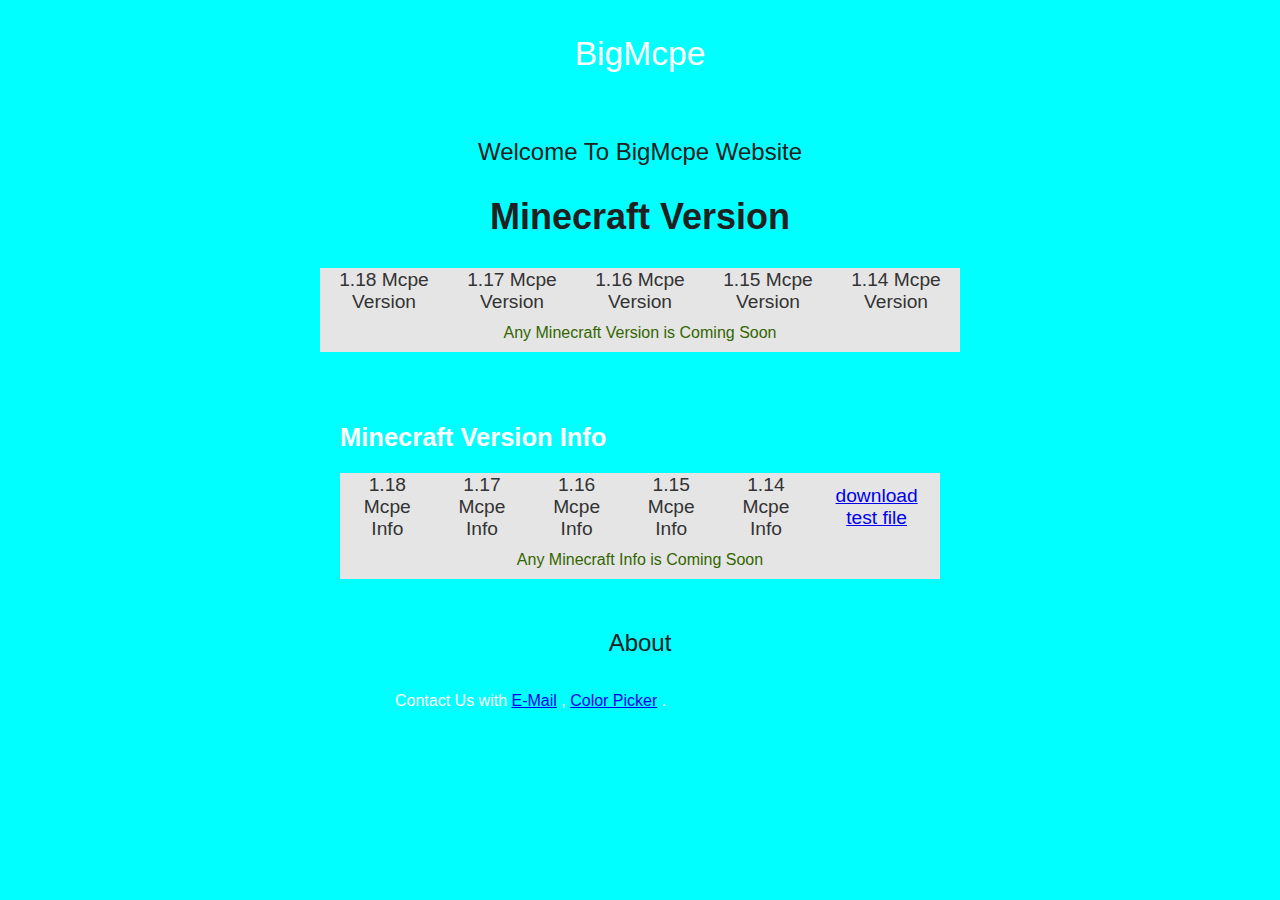
<file: index.html>
<html>
    <head>
       <meta charset="UTF-8"/>
       <meta name="viewport" content="width=device-width, initial scale=1.0"/>
       <meta http-equiv="X-UA-Compatible" content="ie-edge"/>
       <title>BigMcpe</title>
       <link rel="stylesheet" href="style.css">
    </head>
    <body>
        <div class="tm-container">
            <div class="tm-text-white tm-page-head-container">
                <h1 class="tm-page-header">BigMcpe</h1>
            </div>
            <div class="tm-main-content">
                <div id="tm-intro-img"></div>
                <section class="tm-section-header">
                    <h2 class="tm-section-header">Welcome To BigMcpe Website</h2>
                    <div class="tm-responsive-table">
                        <h2>Minecraft Version</h2>
                        <table>
                            <tr class="tm-tr-header">
                                <th>1.18 Mcpe Version</th>
                                <th>1.17 Mcpe Version</th>
                                <th>1.16 Mcpe Version</th>
                                <th>1.15 Mcpe Version</th>
                                <th>1.14 Mcpe Version</th>
                            </tr>
                        </table>
                        <table>
                            <tr>
                                <td class="tm-text-left">Any Minecraft Version is Coming Soon</td>
                            </tr>    
                        </table>
                </section>
                <section class="tm-section">
                    <h2 class="tm-tr-header">Minecraft Version Info</h2>
                    <div class="tm-responsive-table">
                        <table>
                            <tr class="tm-text-header">
                                <th>1.18 Mcpe Info</th>
                                <th>1.17 Mcpe Info</th>
                                <th>1.16 Mcpe Info</th>
                                <th>1.15 Mcpe Info</th>
                                <th>1.14 Mcpe Info</th>
                                <th><a href="https://drive.google.com/uc?export=download&id=1R6OwWAsHMyO8-lmOZp7YW28VS8G3oxZE">download test file</a></th>
                            </tr>
                        </table>
                        <table>
                            <tr class="tm-text-left">
                                <td class="tm-text-left">Any Minecraft Info is Coming Soon</td>
                            </tr>    
                        </table>
                
                    </div>
                </section>
                <section class="tm-section tm-section-small">
                    <h2 class="tm-section-header">About</h2>
                    <p class="tm-mb-0">
                        Contact Us with
                        <a href="mailto:anugrahindrawan304@gmail.com">E-Mail</a>
                        ,
                        <a href="https://w3schools.com/colors/colors_picker.asp">Color Picker</a>
                        .
                    </p>
                </section>
            </div>
        </div>
    </body>
                                  </html>
</file>
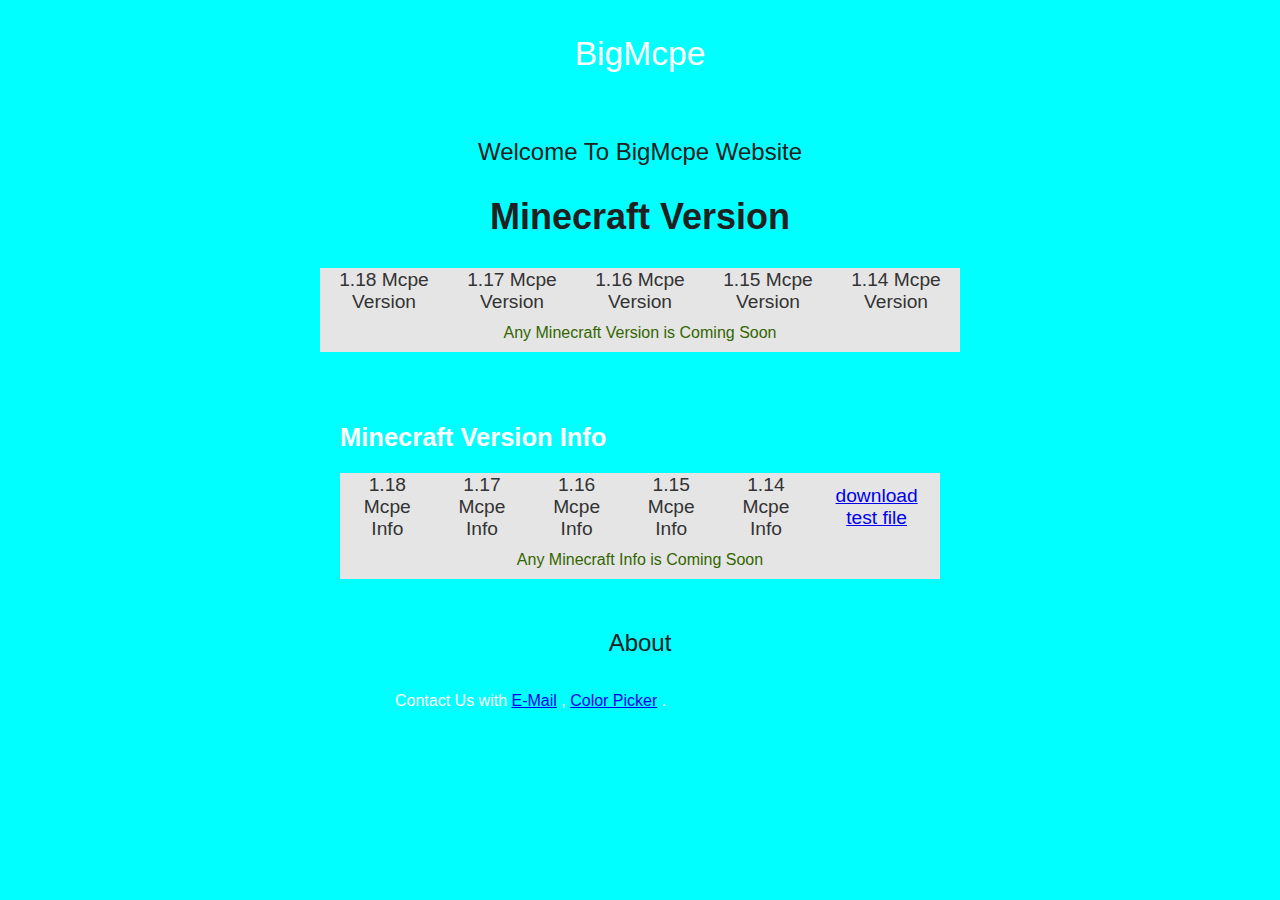
<file: BigMcpe.html>
<html>
    <head>
       <meta charset="UTF-8"/>
       <meta name="viewport" content="width=device-width, initial scale=1.0"/>
       <meta http-equiv="X-UA-Compatible" content="ie-edge"/>
       <title>BigMcpe</title>
       <link rel="stylesheet" href="BigMcpe.css">
    </head>
    <body>
        <div class="tm-container">
            <div class="tm-text-white tm-page-head-container">
                <h1 class="tm-page-header">BigMcpe</h1>
            </div>
            <div class="tm-main-content">
                <div id="tm-intro-img"></div>
                <section class="tm-section-header">
                    <h2 class="tm-section-header">Welcome To BigMcpe Website</h2>
                    <div class="tm-responsive-table">
                        <h2>Minecraft Version</h2>
                        <table>
                            <tr class="tm-tr-header">
                                <th>1.18 Mcpe Version</th>
                                <th>1.17 Mcpe Version</th>
                                <th>1.16 Mcpe Version</th>
                                <th>1.15 Mcpe Version</th>
                                <th>1.14 Mcpe Version</th>
                            </tr>
                        </table>
                        <table>
                            <tr>
                                <td class="tm-text-left">Any Minecraft Version is Coming Soon</td>
                            </tr>    
                        </table>
                </section>
                <section class="tm-section">
                    <h2 class="tm-tr-header">Minecraft Version Info</h2>
                    <div class="tm-responsive-table">
                        <table>
                            <tr class="tm-text-header">
                                <th>1.18 Mcpe Info</th>
                                <th>1.17 Mcpe Info</th>
                                <th>1.16 Mcpe Info</th>
                                <th>1.15 Mcpe Info</th>
                                <th>1.14 Mcpe Info</th>
                                <th><a href="https://drive.google.com/uc?export=download&id=1R6OwWAsHMyO8-lmOZp7YW28VS8G3oxZE">download test file</a></th>
                            </tr>
                        </table>
                        <table>
                            <tr class="tm-text-left">
                                <td class="tm-text-left">Any Minecraft Info is Coming Soon</td>
                            </tr>    
                        </table>
                
                    </div>
                </section>
                <section class="tm-section tm-section-small">
                    <h2 class="tm-section-header">About</h2>
                    <p class="tm-mb-0">
                        Contact Us with
                        <a href="mailto:anugrahindrawan304@gmail.com">E-Mail</a>
                        ,
                        <a href="https://w3schools.com/colors/colors_picker.asp">Color Picker</a>
                        .
                    </p>
                </section>
            </div>
        </div>
    </body>
</html>
</file>
<file: style.css>
/*
    Background Color :         #00ffff
    Title Color :              #336600
    Text Color :               #336600
    Text Dark Color :          #333333
    Table Heading Color :      #c4ccd6
    Table Alternative Color :  #e5e8ec  
*/

body {
    background-color: #00ffff;
    color: #336600;
    font-family: "Open Sans", Arial, Helvetica, sans-serif;
    font-size: 17px;
    font-weight: 400;
    padding: 15px;
    margin: 0;
}

.tm-container{
    max-width: 640px;
    margin-left: auto;
    margin-right: auto;
}

.tm-text-white{
    color: white;
}

.tm-page-head-container{
    text-align: center;
}

.tm-page-header{
    display: inline-block;
    vertical-align: baseline;
    margin-top: 20px;
    margin-bottom: 35px;
    font-size: 2.1rem;
    font-weight: 400;
}

.tm-main-content{
    color: white;
}

#tm-intro-image{
    background-image: url([data-uri]);
    background-position: center;
    background-size: cover;
    min-height: 425px;
}

.tm-section-header{
    color: #202020;
    text-align: center;
    font-weight: 400;
    font-size: 1.5rem;
    margin-top: 30px;
    margin-bottom: 30px;
}

table{
    width: 100%;
    border-spacing: 0;
}

td{
    text-align: center;
    padding: 10px 15px;
}

.tm-text-left{
    text-align: center;
}

th{
    color: #333333;
    font-weight: 400;
    font-size: 1.2rem;
    padding-left: 15px;
    padding-right: 15px;
}

tr:nth-child(odd) {
    background-color: #e5e5e5;
}

tr.tm-tr-lrader{
    background-color: #c4ccd6;
    height: 50px;
}

.tm-section{
    padding-top: 20px;
    padding-left: 20px;
    padding-right: 20px;
    padding-bottom: 20px;
}

.tm-section-small{
    max-width: 490px;
    margin-left: auto;
    margin-right: auto;
    padding-top: 0;
}

p{
    font-size: 1rem;
    line-height: 1.7;
}

.tm-mb-0{
    margin-bottom: 0;
}

img{
    max-width: 100%;
}

figure{
    text-align: center;
}

figcaption{
    text-align: center;
}

figcaption span{
    display: block;
    color: #333333;
    font-size: 18px;
}

.tm-item-name{
    margin-top: 20px;
    margin-bottom: 10px;
}

.tm-special-items{
    display: flex;
    margin-left: -15px;
    margin-right: -15px;
}

.tm-special-item{
    padding-left: 15px;
    padding-right: 15px;
}

hr{
    width: 60%;
    border: 0.5% solid #ccc;
}

@media {max-width: 550px;} {
    .tm-special-item{
        padding-left: 10px;
        padding-right: 10px;
    }
    .tm-special-items{
        padding-left: -10px;
        padding-right: -10px;
    }
}

@media {max-width: 480px;} {
    .tm-special-item{
        padding-left: 5px;
        padding-right: 5px;
    }
    .tm-special-items{
        padding-left: -5px;
        padding-right: -5px;
    }
}

@media {max-width: 430px;} {
    .tm-responsive-table{
        overflow-x: auto;
    }
    table{
        width: auto;
    }
    .tm-special-items{
        flex-direction: column;
    }
    .tm-special-item{
        margin-bottom: 40px;
    }
    figcaption p{
        margin-bottom: 0;
        line-height: 1;
    }
}
</file>
<file: BigMcpe.css>
/*
    Background Color :         #00ffff
    Title Color :              #336600
    Text Color :               #336600
    Text Dark Color :          #333333
    Table Heading Color :      #c4ccd6
    Table Alternative Color :  #e5e8ec  
*/

body {
    background-color: #00ffff;
    color: #336600;
    font-family: "Open Sans", Arial, Helvetica, sans-serif;
    font-size: 17px;
    font-weight: 400;
    padding: 15px;
    margin: 0;
}

.tm-container{
    max-width: 640px;
    margin-left: auto;
    margin-right: auto;
}

.tm-text-white{
    color: white;
}

.tm-page-head-container{
    text-align: center;
}

.tm-page-header{
    display: inline-block;
    vertical-align: baseline;
    margin-top: 20px;
    margin-bottom: 35px;
    font-size: 2.1rem;
    font-weight: 400;
}

.tm-main-content{
    color: white;
}

#tm-intro-image{
    background-image: url([data-uri]);
    background-position: center;
    background-size: cover;
    min-height: 425px;
}

.tm-section-header{
    color: #202020;
    text-align: center;
    font-weight: 400;
    font-size: 1.5rem;
    margin-top: 30px;
    margin-bottom: 30px;
}

table{
    width: 100%;
    border-spacing: 0;
}

td{
    text-align: center;
    padding: 10px 15px;
}

.tm-text-left{
    text-align: center;
}

th{
    color: #333333;
    font-weight: 400;
    font-size: 1.2rem;
    padding-left: 15px;
    padding-right: 15px;
}

tr:nth-child(odd) {
    background-color: #e5e5e5;
}

tr.tm-tr-lrader{
    background-color: #c4ccd6;
    height: 50px;
}

.tm-section{
    padding-top: 20px;
    padding-left: 20px;
    padding-right: 20px;
    padding-bottom: 20px;
}

.tm-section-small{
    max-width: 490px;
    margin-left: auto;
    margin-right: auto;
    padding-top: 0;
}

p{
    font-size: 1rem;
    line-height: 1.7;
}

.tm-mb-0{
    margin-bottom: 0;
}

img{
    max-width: 100%;
}

figure{
    text-align: center;
}

figcaption{
    text-align: center;
}

figcaption span{
    display: block;
    color: #333333;
    font-size: 18px;
}

.tm-item-name{
    margin-top: 20px;
    margin-bottom: 10px;
}

.tm-special-items{
    display: flex;
    margin-left: -15px;
    margin-right: -15px;
}

.tm-special-item{
    padding-left: 15px;
    padding-right: 15px;
}

hr{
    width: 60%;
    border: 0.5% solid #ccc;
}

@media {max-width: 550px;} {
    .tm-special-item{
        padding-left: 10px;
        padding-right: 10px;
    }
    .tm-special-items{
        padding-left: -10px;
        padding-right: -10px;
    }
}

@media {max-width: 480px;} {
    .tm-special-item{
        padding-left: 5px;
        padding-right: 5px;
    }
    .tm-special-items{
        padding-left: -5px;
        padding-right: -5px;
    }
}

@media {max-width: 430px;} {
    .tm-responsive-table{
        overflow-x: auto;
    }
    table{
        width: auto;
    }
    .tm-special-items{
        flex-direction: column;
    }
    .tm-special-item{
        margin-bottom: 40px;
    }
    figcaption p{
        margin-bottom: 0;
        line-height: 1;
    }
}
</file>
